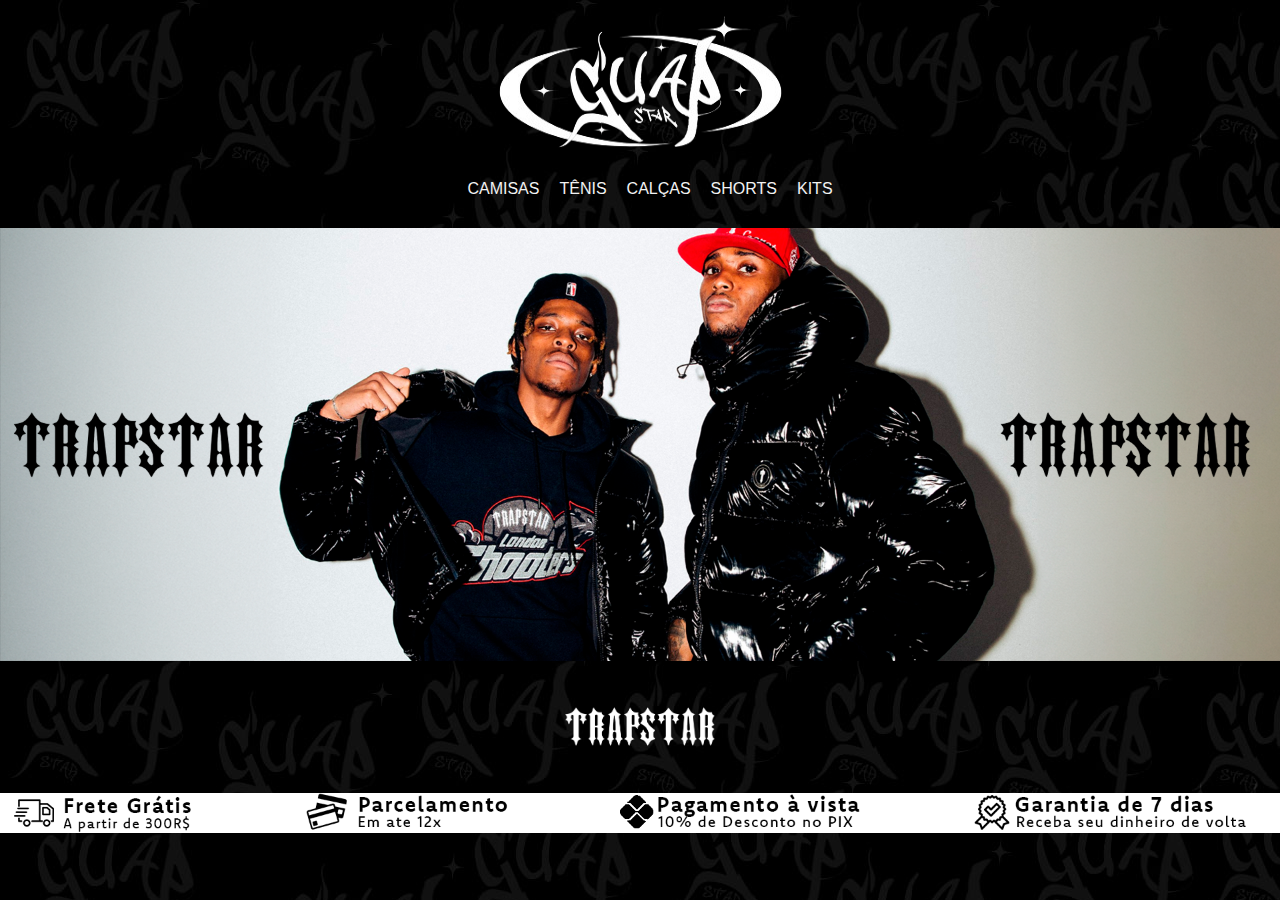
<file: index.html>
<!DOCTYPE html>
<html>
<head>
  <meta charset="UTF-8">
  <title>Guad Star</title>
  <link rel="stylesheet" type="text/css" href="style.css">
</head>
<body>
  <header>
    <div class="logo">
      <a href="index.html">
        <img src="imgs/logo.png" alt="Logo">
      </a>
    </div>
    <nav>
      <ul>
        <li><a href="#">CAMISAS</a></li>
        <li><a href="#">TÊNIS</a></li>
        <li><a href="#">CALÇAS</a></li>
        <li><a href="#">SHORTS</a></li>
        <li><a href="#">KITS</a></li>
      </ul>
    </nav>
  </header>

  <section class="slider">
    <div class="slides">
      <div class="slide"><img src="imgs/slider/slider1.webp" alt="Image 1"></div>
      <div class="slide"><img src="imgs/slider/slider2.webp" alt="Image 2"></div>
      <div class="slide"><img src="imgs/slider/slider3.png" alt="Image 3"></div>
      <div class="slide"><img src="imgs/slider/slider4.png" alt="Image 4"></div>
      <div class="slide"><img src="imgs/slider/slider5.jpg" alt="Image 5"></div>
    </div>
  </section>

  <section class="logo-slider">
    <div class="logo-slides">
      <div class="logo-slide"><img src="imgs/marca/trapstar.png" alt="Logo 1"></div>
      <div class="logo-slide"><img src="imgs/marca/nike.png" alt="Logo 2"></div>
      <div class="logo-slide"><img src="imgs/marca/adidas.png" alt="Logo 3"></div>
      <div class="logo-slide"><img src="imgs/marca/Stussy.png" alt="Logo 4"></div>
      <div class="logo-slide"><img src="imgs/marca/minus.png" alt="Logo 5"></div>
    </div>
  </section>

  <section class="pagamentos">
    <div class="pag">
      <div class="pagamento">
        <div class="logo-pagamento"><img src="imgs/marca/pagamento.png" alt="Pagamento Logo"></div>
      </div>
    </div>
  </section>

  <script src="script.js"></script>
</body>
</html>
</file>
<file: style.css>
html {
  overflow: hidden;
}

body {
  background-image: url(fundo.jpg);
  margin: 0;
  padding: 0;
  font-family: Arial, sans-serif;
}

/* Menus e logo */
header {
  display: flex;
  flex-direction: column;
  align-items: center;
  padding: 0px;;
  height: 228px;

}


.logo img {
  position: relative;
  bottom: 140px;
  height: 460px;
  width: 500px;
}

nav {
  order: 2;
  position: relative;
  bottom: 300px;
}

nav ul {
  list-style: none;
  display: flex;
}

nav ul li {
  margin-right: 20px;
}

nav ul li a {
  text-decoration: none;
  color: #F2F2F2;
}
  

/* Slider estilos */

.slider {
  width: 100%;
  overflow: hidden;
}

.slides {
  display: flex;
  transition: transform 0.8s ease-in-out;
}

.slide {
  min-width: 100%;
}



.slide img {
  width: 100%;
  max-height: 550px;
  height: auto;
}

/* marcas */

.logo-slider {
  display: flex;
  justify-content: center;
  align-items: center;
  margin-top: -22px;
  width: 100%;
  height: 150px;
}

.logo-slides {
  display: flex;
  justify-content: center;
  align-items: center;
  overflow-x: hidden;
  scroll-snap-type: x mandatory;
}

.logo-slide {
  scroll-snap-align: center;
  flex: 0 0 auto;
  margin: 0 5px;
}

.logo-slide img {
  margin-top: 20px;
  width: 150px;
  max-height: 150px; /* Defina o valor desejado para limitar a altura */
  object-fit: contain;
}

/*slider pagamentos */

.pagamentos {
  max-width: 100%;
  height: 10px;
}

.pag {
  display: flex;
  justify-content: center;
  align-items: center;
  overflow-x: hidden;
  scroll-snap-type: x mandatory;
}

.logo-pagamento img {
  width: 100%;
  max-height: 150px; /* Defina o valor desejado para limitar a altura */
  object-fit: contain;
  overflow: hidden;
}
</file>
